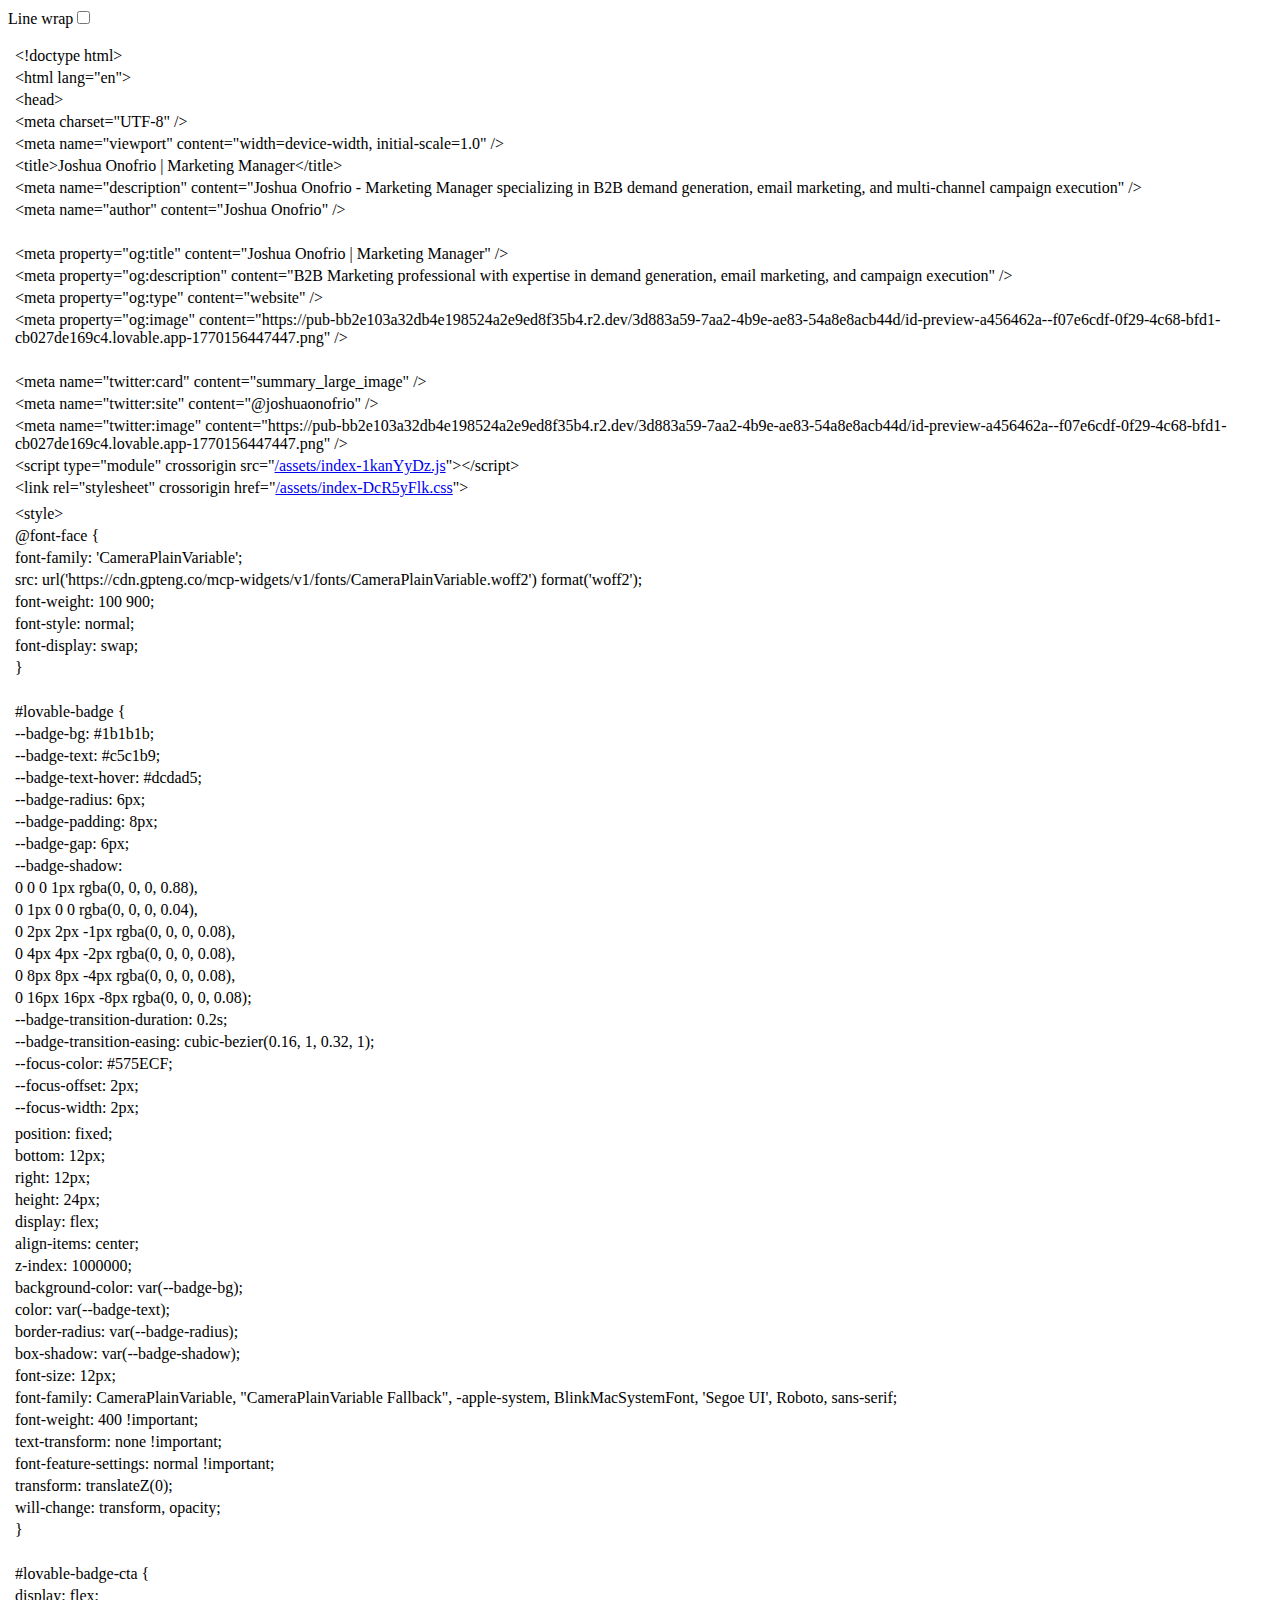
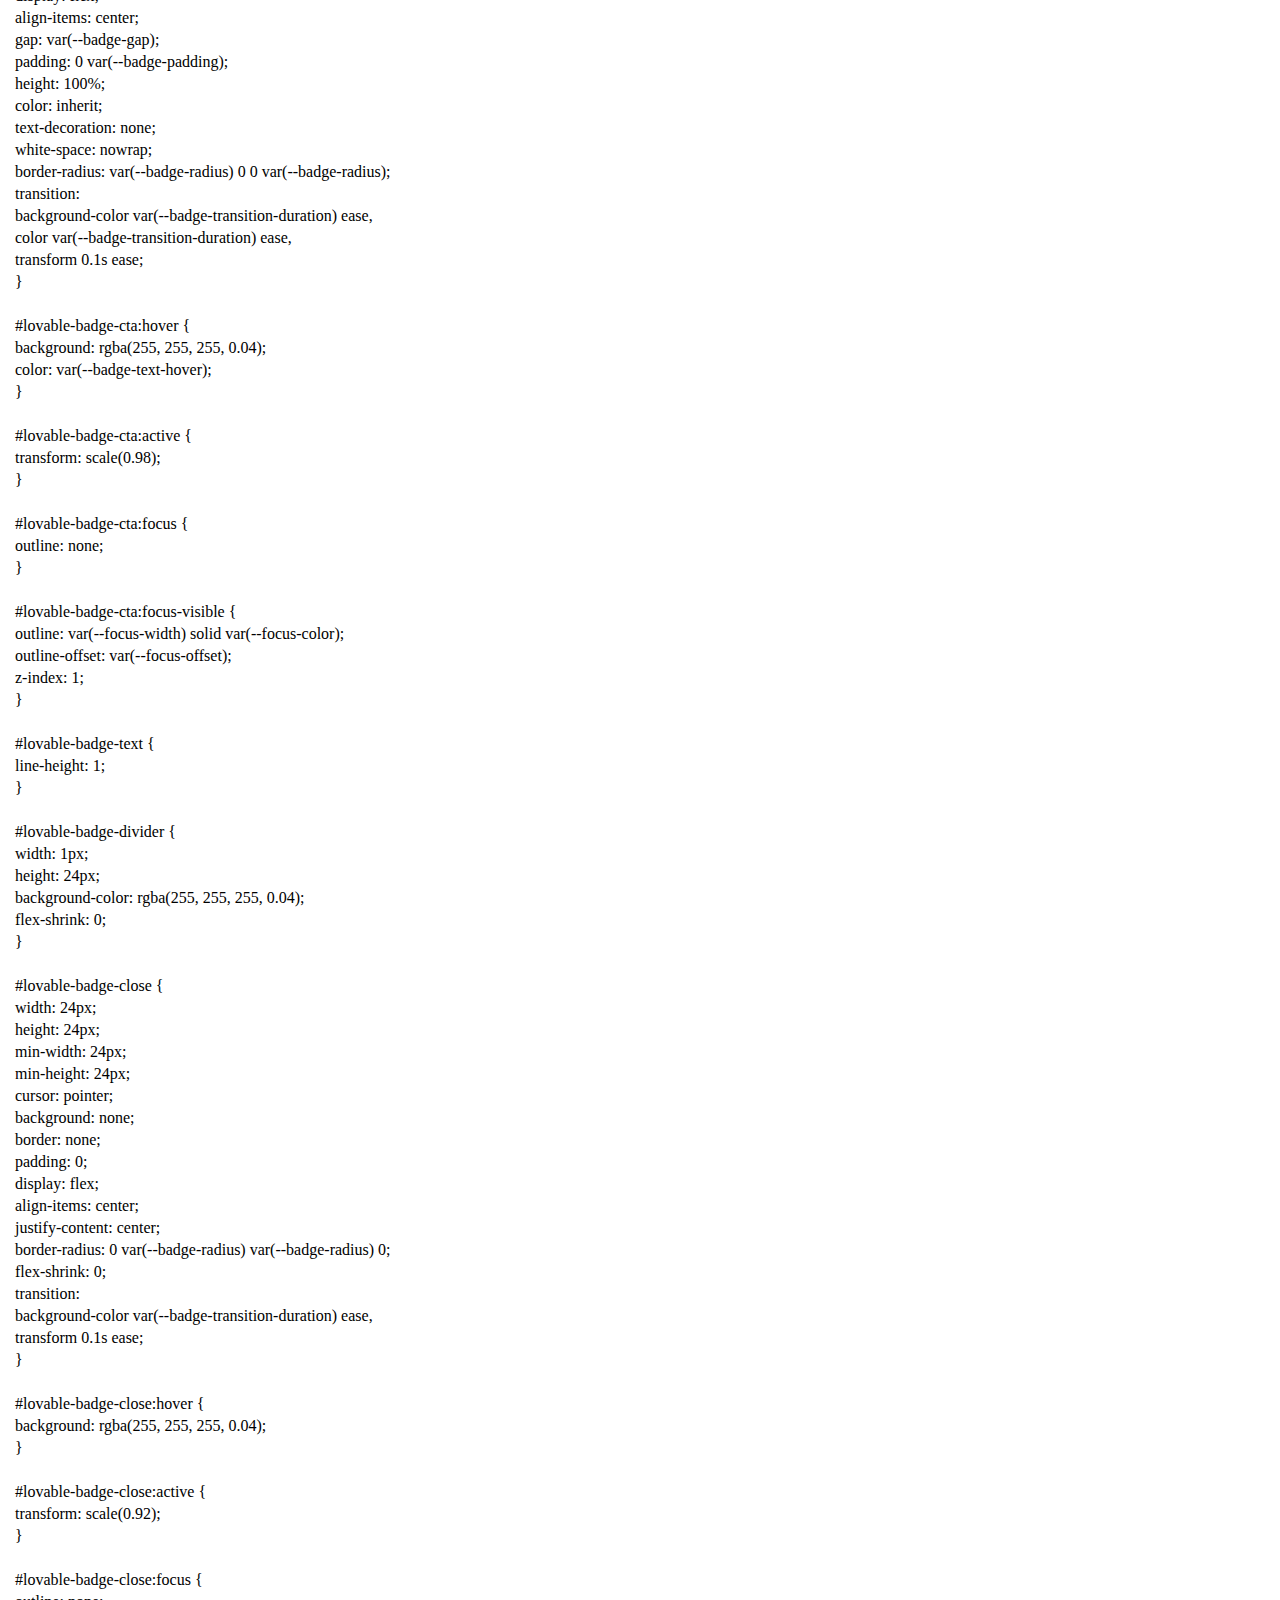
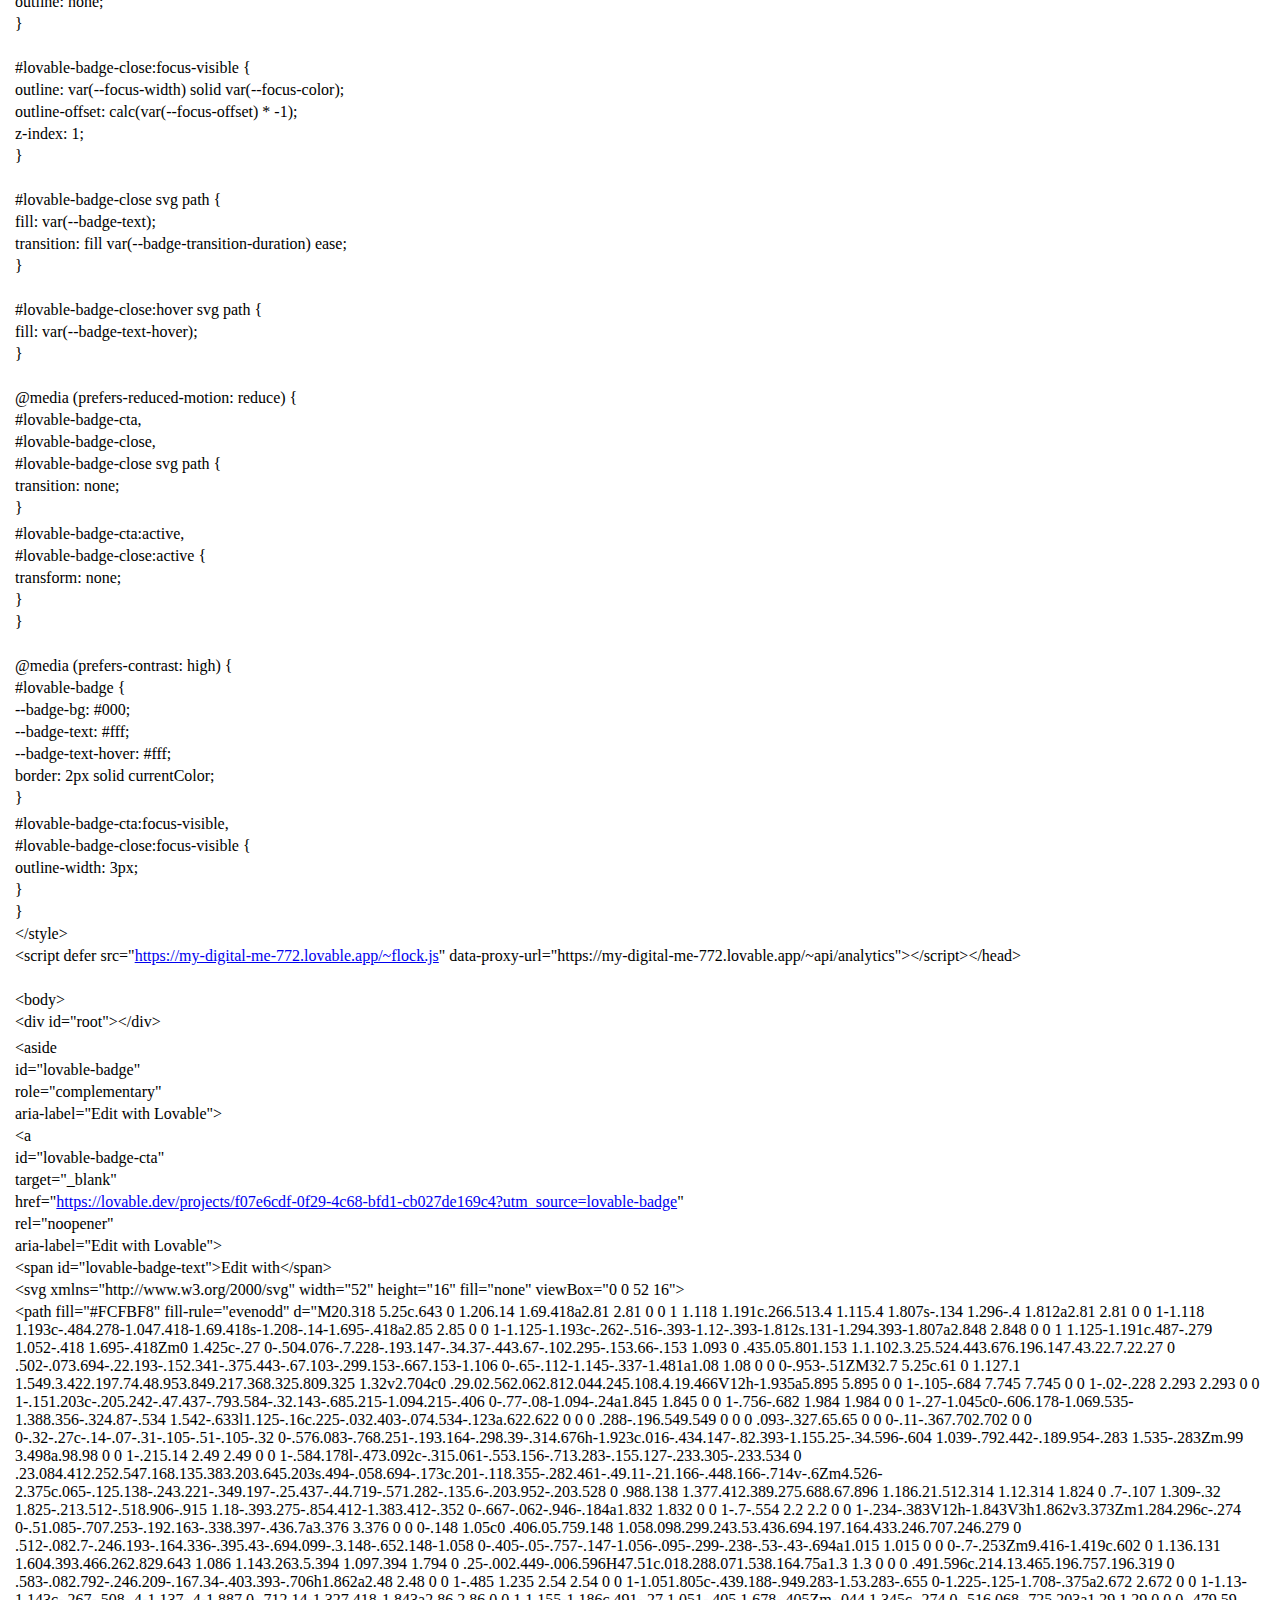
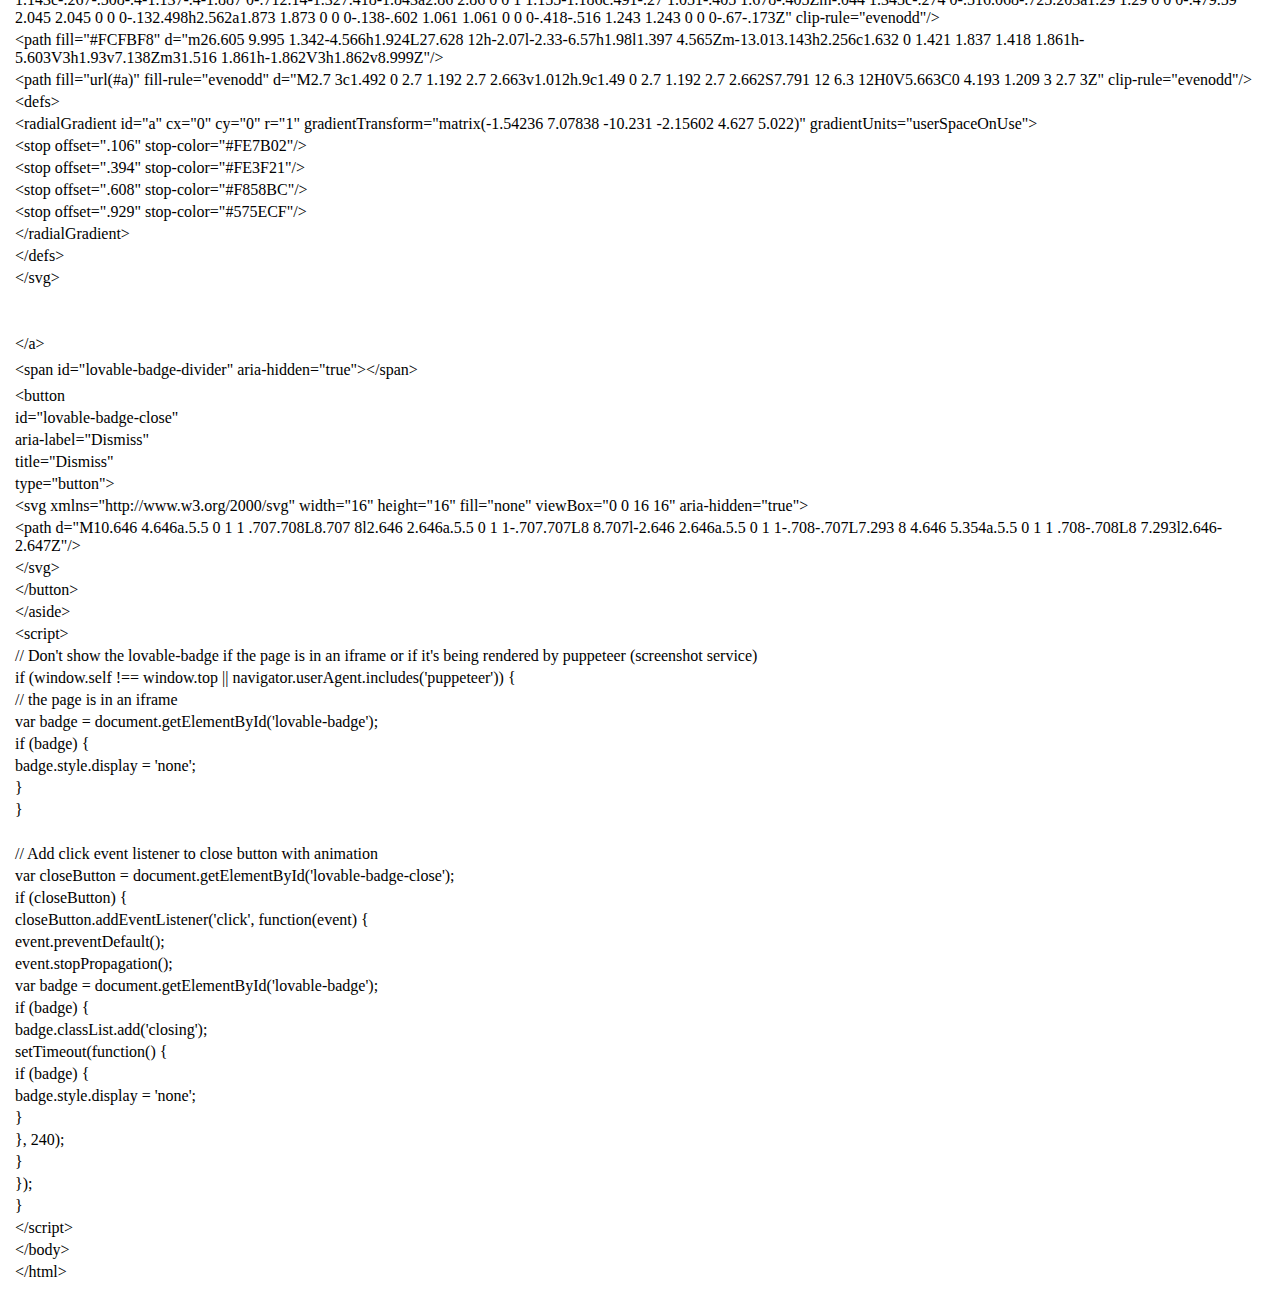
<file: view-source_https___my-digital-me-772.lovable.app_#contact.html>
<!-- saved from url=(0046)https://my-digital-me-772.lovable.app/#contact -->
<html><head><meta http-equiv="Content-Type" content="text/html; charset=UTF-8"><meta name="color-scheme" content="light dark"></head><body><div class="line-gutter-backdrop"></div><form autocomplete="off"><label class="line-wrap-control">Line wrap<input type="checkbox" aria-label="Line wrap"></label></form><table><tbody><tr><td class="line-number" value="1"></td><td class="line-content"><span class="html-doctype">&lt;!doctype html&gt;</span></td></tr><tr><td class="line-number" value="2"></td><td class="line-content"><span class="html-tag">&lt;html <span class="html-attribute-name">lang</span>="<span class="html-attribute-value">en</span>"&gt;</span></td></tr><tr><td class="line-number" value="3"></td><td class="line-content">  <span class="html-tag">&lt;head&gt;</span></td></tr><tr><td class="line-number" value="4"></td><td class="line-content">    <span class="html-tag">&lt;meta <span class="html-attribute-name">charset</span>="<span class="html-attribute-value">UTF-8</span>" /&gt;</span></td></tr><tr><td class="line-number" value="5"></td><td class="line-content">    <span class="html-tag">&lt;meta <span class="html-attribute-name">name</span>="<span class="html-attribute-value">viewport</span>" <span class="html-attribute-name">content</span>="<span class="html-attribute-value">width=device-width, initial-scale=1.0</span>" /&gt;</span></td></tr><tr><td class="line-number" value="6"></td><td class="line-content">    <span class="html-tag">&lt;title&gt;</span>Joshua Onofrio | Marketing Manager<span class="html-tag">&lt;/title&gt;</span></td></tr><tr><td class="line-number" value="7"></td><td class="line-content">    <span class="html-tag">&lt;meta <span class="html-attribute-name">name</span>="<span class="html-attribute-value">description</span>" <span class="html-attribute-name">content</span>="<span class="html-attribute-value">Joshua Onofrio - Marketing Manager specializing in B2B demand generation, email marketing, and multi-channel campaign execution</span>" /&gt;</span></td></tr><tr><td class="line-number" value="8"></td><td class="line-content">    <span class="html-tag">&lt;meta <span class="html-attribute-name">name</span>="<span class="html-attribute-value">author</span>" <span class="html-attribute-name">content</span>="<span class="html-attribute-value">Joshua Onofrio</span>" /&gt;</span></td></tr><tr><td class="line-number" value="9"></td><td class="line-content"><br></td></tr><tr><td class="line-number" value="10"></td><td class="line-content">    <span class="html-tag">&lt;meta <span class="html-attribute-name">property</span>="<span class="html-attribute-value">og:title</span>" <span class="html-attribute-name">content</span>="<span class="html-attribute-value">Joshua Onofrio | Marketing Manager</span>" /&gt;</span></td></tr><tr><td class="line-number" value="11"></td><td class="line-content">    <span class="html-tag">&lt;meta <span class="html-attribute-name">property</span>="<span class="html-attribute-value">og:description</span>" <span class="html-attribute-name">content</span>="<span class="html-attribute-value">B2B Marketing professional with expertise in demand generation, email marketing, and campaign execution</span>" /&gt;</span></td></tr><tr><td class="line-number" value="12"></td><td class="line-content">    <span class="html-tag">&lt;meta <span class="html-attribute-name">property</span>="<span class="html-attribute-value">og:type</span>" <span class="html-attribute-name">content</span>="<span class="html-attribute-value">website</span>" /&gt;</span></td></tr><tr><td class="line-number" value="13"></td><td class="line-content">    <span class="html-tag">&lt;meta <span class="html-attribute-name">property</span>="<span class="html-attribute-value">og:image</span>" <span class="html-attribute-name">content</span>="<span class="html-attribute-value">https://pub-bb2e103a32db4e198524a2e9ed8f35b4.r2.dev/3d883a59-7aa2-4b9e-ae83-54a8e8acb44d/id-preview-a456462a--f07e6cdf-0f29-4c68-bfd1-cb027de169c4.lovable.app-1770156447447.png</span>" /&gt;</span></td></tr><tr><td class="line-number" value="14"></td><td class="line-content"><br></td></tr><tr><td class="line-number" value="15"></td><td class="line-content">    <span class="html-tag">&lt;meta <span class="html-attribute-name">name</span>="<span class="html-attribute-value">twitter:card</span>" <span class="html-attribute-name">content</span>="<span class="html-attribute-value">summary_large_image</span>" /&gt;</span></td></tr><tr><td class="line-number" value="16"></td><td class="line-content">    <span class="html-tag">&lt;meta <span class="html-attribute-name">name</span>="<span class="html-attribute-value">twitter:site</span>" <span class="html-attribute-name">content</span>="<span class="html-attribute-value">@joshuaonofrio</span>" /&gt;</span></td></tr><tr><td class="line-number" value="17"></td><td class="line-content">    <span class="html-tag">&lt;meta <span class="html-attribute-name">name</span>="<span class="html-attribute-value">twitter:image</span>" <span class="html-attribute-name">content</span>="<span class="html-attribute-value">https://pub-bb2e103a32db4e198524a2e9ed8f35b4.r2.dev/3d883a59-7aa2-4b9e-ae83-54a8e8acb44d/id-preview-a456462a--f07e6cdf-0f29-4c68-bfd1-cb027de169c4.lovable.app-1770156447447.png</span>" /&gt;</span></td></tr><tr><td class="line-number" value="18"></td><td class="line-content">    <span class="html-tag">&lt;script <span class="html-attribute-name">type</span>="<span class="html-attribute-value">module</span>" <span class="html-attribute-name">crossorigin</span> <span class="html-attribute-name">src</span>="<a class="html-attribute-value html-resource-link" target="_blank" href="https://my-digital-me-772.lovable.app/assets/index-1kanYyDz.js" rel="noreferrer noopener">/assets/index-1kanYyDz.js</a>"&gt;</span><span class="html-tag">&lt;/script&gt;</span></td></tr><tr><td class="line-number" value="19"></td><td class="line-content">    <span class="html-tag">&lt;link <span class="html-attribute-name">rel</span>="<span class="html-attribute-value">stylesheet</span>" <span class="html-attribute-name">crossorigin</span> <span class="html-attribute-name">href</span>="<a class="html-attribute-value html-resource-link" target="_blank" href="https://my-digital-me-772.lovable.app/assets/index-DcR5yFlk.css" rel="noreferrer noopener">/assets/index-DcR5yFlk.css</a>"&gt;</span></td></tr><tr><td class="line-number" value="20"></td><td class="line-content">  </td></tr><tr><td class="line-number" value="21"></td><td class="line-content"><span class="html-tag">&lt;style&gt;</span></td></tr><tr><td class="line-number" value="22"></td><td class="line-content">	@font-face {</td></tr><tr><td class="line-number" value="23"></td><td class="line-content">		font-family: 'CameraPlainVariable';</td></tr><tr><td class="line-number" value="24"></td><td class="line-content">		src: url('https://cdn.gpteng.co/mcp-widgets/v1/fonts/CameraPlainVariable.woff2') format('woff2');</td></tr><tr><td class="line-number" value="25"></td><td class="line-content">		font-weight: 100 900;</td></tr><tr><td class="line-number" value="26"></td><td class="line-content">		font-style: normal;</td></tr><tr><td class="line-number" value="27"></td><td class="line-content">		font-display: swap;</td></tr><tr><td class="line-number" value="28"></td><td class="line-content">	}</td></tr><tr><td class="line-number" value="29"></td><td class="line-content"><br></td></tr><tr><td class="line-number" value="30"></td><td class="line-content">	#lovable-badge {</td></tr><tr><td class="line-number" value="31"></td><td class="line-content">		--badge-bg: #1b1b1b;</td></tr><tr><td class="line-number" value="32"></td><td class="line-content">		--badge-text: #c5c1b9;</td></tr><tr><td class="line-number" value="33"></td><td class="line-content">		--badge-text-hover: #dcdad5;</td></tr><tr><td class="line-number" value="34"></td><td class="line-content">		--badge-radius: 6px;</td></tr><tr><td class="line-number" value="35"></td><td class="line-content">		--badge-padding: 8px;</td></tr><tr><td class="line-number" value="36"></td><td class="line-content">		--badge-gap: 6px;</td></tr><tr><td class="line-number" value="37"></td><td class="line-content">		--badge-shadow: </td></tr><tr><td class="line-number" value="38"></td><td class="line-content">			0 0 0 1px rgba(0, 0, 0, 0.88),</td></tr><tr><td class="line-number" value="39"></td><td class="line-content">			0 1px 0 0 rgba(0, 0, 0, 0.04),</td></tr><tr><td class="line-number" value="40"></td><td class="line-content">			0 2px 2px -1px rgba(0, 0, 0, 0.08),</td></tr><tr><td class="line-number" value="41"></td><td class="line-content">			0 4px 4px -2px rgba(0, 0, 0, 0.08),</td></tr><tr><td class="line-number" value="42"></td><td class="line-content">			0 8px 8px -4px rgba(0, 0, 0, 0.08),</td></tr><tr><td class="line-number" value="43"></td><td class="line-content">			0 16px 16px -8px rgba(0, 0, 0, 0.08);</td></tr><tr><td class="line-number" value="44"></td><td class="line-content">		--badge-transition-duration: 0.2s;</td></tr><tr><td class="line-number" value="45"></td><td class="line-content">		--badge-transition-easing: cubic-bezier(0.16, 1, 0.32, 1);</td></tr><tr><td class="line-number" value="46"></td><td class="line-content">		--focus-color: #575ECF;</td></tr><tr><td class="line-number" value="47"></td><td class="line-content">		--focus-offset: 2px;</td></tr><tr><td class="line-number" value="48"></td><td class="line-content">		--focus-width: 2px;</td></tr><tr><td class="line-number" value="49"></td><td class="line-content">		</td></tr><tr><td class="line-number" value="50"></td><td class="line-content">		position: fixed;</td></tr><tr><td class="line-number" value="51"></td><td class="line-content">		bottom: 12px;</td></tr><tr><td class="line-number" value="52"></td><td class="line-content">		right: 12px;</td></tr><tr><td class="line-number" value="53"></td><td class="line-content">		height: 24px;</td></tr><tr><td class="line-number" value="54"></td><td class="line-content">		display: flex;</td></tr><tr><td class="line-number" value="55"></td><td class="line-content">		align-items: center;</td></tr><tr><td class="line-number" value="56"></td><td class="line-content">		z-index: 1000000;</td></tr><tr><td class="line-number" value="57"></td><td class="line-content">		background-color: var(--badge-bg);</td></tr><tr><td class="line-number" value="58"></td><td class="line-content">		color: var(--badge-text);</td></tr><tr><td class="line-number" value="59"></td><td class="line-content">		border-radius: var(--badge-radius);</td></tr><tr><td class="line-number" value="60"></td><td class="line-content">		box-shadow: var(--badge-shadow);</td></tr><tr><td class="line-number" value="61"></td><td class="line-content">		font-size: 12px;</td></tr><tr><td class="line-number" value="62"></td><td class="line-content">		font-family: CameraPlainVariable, "CameraPlainVariable Fallback", -apple-system, BlinkMacSystemFont, 'Segoe UI', Roboto, sans-serif;</td></tr><tr><td class="line-number" value="63"></td><td class="line-content">		font-weight: 400 !important;</td></tr><tr><td class="line-number" value="64"></td><td class="line-content">		text-transform: none !important;</td></tr><tr><td class="line-number" value="65"></td><td class="line-content">		font-feature-settings: normal !important;</td></tr><tr><td class="line-number" value="66"></td><td class="line-content">		transform: translateZ(0);</td></tr><tr><td class="line-number" value="67"></td><td class="line-content">		will-change: transform, opacity;</td></tr><tr><td class="line-number" value="68"></td><td class="line-content">	}</td></tr><tr><td class="line-number" value="69"></td><td class="line-content"><br></td></tr><tr><td class="line-number" value="70"></td><td class="line-content">	#lovable-badge-cta {</td></tr><tr><td class="line-number" value="71"></td><td class="line-content">		display: flex;</td></tr><tr><td class="line-number" value="72"></td><td class="line-content">		align-items: center;</td></tr><tr><td class="line-number" value="73"></td><td class="line-content">		gap: var(--badge-gap);</td></tr><tr><td class="line-number" value="74"></td><td class="line-content">		padding: 0 var(--badge-padding);</td></tr><tr><td class="line-number" value="75"></td><td class="line-content">		height: 100%;</td></tr><tr><td class="line-number" value="76"></td><td class="line-content">		color: inherit;</td></tr><tr><td class="line-number" value="77"></td><td class="line-content">		text-decoration: none;</td></tr><tr><td class="line-number" value="78"></td><td class="line-content">		white-space: nowrap;</td></tr><tr><td class="line-number" value="79"></td><td class="line-content">		border-radius: var(--badge-radius) 0 0 var(--badge-radius);</td></tr><tr><td class="line-number" value="80"></td><td class="line-content">		transition: </td></tr><tr><td class="line-number" value="81"></td><td class="line-content">			background-color var(--badge-transition-duration) ease,</td></tr><tr><td class="line-number" value="82"></td><td class="line-content">			color var(--badge-transition-duration) ease,</td></tr><tr><td class="line-number" value="83"></td><td class="line-content">			transform 0.1s ease;</td></tr><tr><td class="line-number" value="84"></td><td class="line-content">	}</td></tr><tr><td class="line-number" value="85"></td><td class="line-content"><br></td></tr><tr><td class="line-number" value="86"></td><td class="line-content">	#lovable-badge-cta:hover {</td></tr><tr><td class="line-number" value="87"></td><td class="line-content">		background: rgba(255, 255, 255, 0.04);</td></tr><tr><td class="line-number" value="88"></td><td class="line-content">		color: var(--badge-text-hover);</td></tr><tr><td class="line-number" value="89"></td><td class="line-content">	}</td></tr><tr><td class="line-number" value="90"></td><td class="line-content"><br></td></tr><tr><td class="line-number" value="91"></td><td class="line-content">	#lovable-badge-cta:active {</td></tr><tr><td class="line-number" value="92"></td><td class="line-content">		transform: scale(0.98);</td></tr><tr><td class="line-number" value="93"></td><td class="line-content">	}</td></tr><tr><td class="line-number" value="94"></td><td class="line-content"><br></td></tr><tr><td class="line-number" value="95"></td><td class="line-content">	#lovable-badge-cta:focus {</td></tr><tr><td class="line-number" value="96"></td><td class="line-content">		outline: none;</td></tr><tr><td class="line-number" value="97"></td><td class="line-content">	}</td></tr><tr><td class="line-number" value="98"></td><td class="line-content"><br></td></tr><tr><td class="line-number" value="99"></td><td class="line-content">	#lovable-badge-cta:focus-visible {</td></tr><tr><td class="line-number" value="100"></td><td class="line-content">		outline: var(--focus-width) solid var(--focus-color);</td></tr><tr><td class="line-number" value="101"></td><td class="line-content">		outline-offset: var(--focus-offset);</td></tr><tr><td class="line-number" value="102"></td><td class="line-content">		z-index: 1;</td></tr><tr><td class="line-number" value="103"></td><td class="line-content">	}</td></tr><tr><td class="line-number" value="104"></td><td class="line-content"><br></td></tr><tr><td class="line-number" value="105"></td><td class="line-content">	#lovable-badge-text {</td></tr><tr><td class="line-number" value="106"></td><td class="line-content">		line-height: 1;</td></tr><tr><td class="line-number" value="107"></td><td class="line-content">	}</td></tr><tr><td class="line-number" value="108"></td><td class="line-content"><br></td></tr><tr><td class="line-number" value="109"></td><td class="line-content">	#lovable-badge-divider {</td></tr><tr><td class="line-number" value="110"></td><td class="line-content">		width: 1px;</td></tr><tr><td class="line-number" value="111"></td><td class="line-content">		height: 24px;</td></tr><tr><td class="line-number" value="112"></td><td class="line-content">		background-color: rgba(255, 255, 255, 0.04);</td></tr><tr><td class="line-number" value="113"></td><td class="line-content">		flex-shrink: 0;</td></tr><tr><td class="line-number" value="114"></td><td class="line-content">	}</td></tr><tr><td class="line-number" value="115"></td><td class="line-content"><br></td></tr><tr><td class="line-number" value="116"></td><td class="line-content">	#lovable-badge-close {</td></tr><tr><td class="line-number" value="117"></td><td class="line-content">		width: 24px;</td></tr><tr><td class="line-number" value="118"></td><td class="line-content">		height: 24px;</td></tr><tr><td class="line-number" value="119"></td><td class="line-content">		min-width: 24px;</td></tr><tr><td class="line-number" value="120"></td><td class="line-content">		min-height: 24px;</td></tr><tr><td class="line-number" value="121"></td><td class="line-content">		cursor: pointer;</td></tr><tr><td class="line-number" value="122"></td><td class="line-content">		background: none;</td></tr><tr><td class="line-number" value="123"></td><td class="line-content">		border: none;</td></tr><tr><td class="line-number" value="124"></td><td class="line-content">		padding: 0;</td></tr><tr><td class="line-number" value="125"></td><td class="line-content">		display: flex;</td></tr><tr><td class="line-number" value="126"></td><td class="line-content">		align-items: center;</td></tr><tr><td class="line-number" value="127"></td><td class="line-content">		justify-content: center;</td></tr><tr><td class="line-number" value="128"></td><td class="line-content">		border-radius: 0 var(--badge-radius) var(--badge-radius) 0;</td></tr><tr><td class="line-number" value="129"></td><td class="line-content">		flex-shrink: 0;</td></tr><tr><td class="line-number" value="130"></td><td class="line-content">		transition: </td></tr><tr><td class="line-number" value="131"></td><td class="line-content">			background-color var(--badge-transition-duration) ease,</td></tr><tr><td class="line-number" value="132"></td><td class="line-content">			transform 0.1s ease;</td></tr><tr><td class="line-number" value="133"></td><td class="line-content">	}</td></tr><tr><td class="line-number" value="134"></td><td class="line-content"><br></td></tr><tr><td class="line-number" value="135"></td><td class="line-content">	#lovable-badge-close:hover {</td></tr><tr><td class="line-number" value="136"></td><td class="line-content">		background: rgba(255, 255, 255, 0.04);</td></tr><tr><td class="line-number" value="137"></td><td class="line-content">	}</td></tr><tr><td class="line-number" value="138"></td><td class="line-content"><br></td></tr><tr><td class="line-number" value="139"></td><td class="line-content">	#lovable-badge-close:active {</td></tr><tr><td class="line-number" value="140"></td><td class="line-content">		transform: scale(0.92);</td></tr><tr><td class="line-number" value="141"></td><td class="line-content">	}</td></tr><tr><td class="line-number" value="142"></td><td class="line-content"><br></td></tr><tr><td class="line-number" value="143"></td><td class="line-content">	#lovable-badge-close:focus {</td></tr><tr><td class="line-number" value="144"></td><td class="line-content">		outline: none;</td></tr><tr><td class="line-number" value="145"></td><td class="line-content">	}</td></tr><tr><td class="line-number" value="146"></td><td class="line-content"><br></td></tr><tr><td class="line-number" value="147"></td><td class="line-content">	#lovable-badge-close:focus-visible {</td></tr><tr><td class="line-number" value="148"></td><td class="line-content">		outline: var(--focus-width) solid var(--focus-color);</td></tr><tr><td class="line-number" value="149"></td><td class="line-content">		outline-offset: calc(var(--focus-offset) * -1);</td></tr><tr><td class="line-number" value="150"></td><td class="line-content">		z-index: 1;</td></tr><tr><td class="line-number" value="151"></td><td class="line-content">	}</td></tr><tr><td class="line-number" value="152"></td><td class="line-content"><br></td></tr><tr><td class="line-number" value="153"></td><td class="line-content">	#lovable-badge-close svg path {</td></tr><tr><td class="line-number" value="154"></td><td class="line-content">		fill: var(--badge-text);</td></tr><tr><td class="line-number" value="155"></td><td class="line-content">		transition: fill var(--badge-transition-duration) ease;</td></tr><tr><td class="line-number" value="156"></td><td class="line-content">	}</td></tr><tr><td class="line-number" value="157"></td><td class="line-content"><br></td></tr><tr><td class="line-number" value="158"></td><td class="line-content">	#lovable-badge-close:hover svg path {</td></tr><tr><td class="line-number" value="159"></td><td class="line-content">		fill: var(--badge-text-hover);</td></tr><tr><td class="line-number" value="160"></td><td class="line-content">	}</td></tr><tr><td class="line-number" value="161"></td><td class="line-content"><br></td></tr><tr><td class="line-number" value="162"></td><td class="line-content">	@media (prefers-reduced-motion: reduce) {</td></tr><tr><td class="line-number" value="163"></td><td class="line-content">		#lovable-badge-cta,</td></tr><tr><td class="line-number" value="164"></td><td class="line-content">		#lovable-badge-close,</td></tr><tr><td class="line-number" value="165"></td><td class="line-content">		#lovable-badge-close svg path {</td></tr><tr><td class="line-number" value="166"></td><td class="line-content">			transition: none;</td></tr><tr><td class="line-number" value="167"></td><td class="line-content">		}</td></tr><tr><td class="line-number" value="168"></td><td class="line-content">		</td></tr><tr><td class="line-number" value="169"></td><td class="line-content">		#lovable-badge-cta:active,</td></tr><tr><td class="line-number" value="170"></td><td class="line-content">		#lovable-badge-close:active {</td></tr><tr><td class="line-number" value="171"></td><td class="line-content">			transform: none;</td></tr><tr><td class="line-number" value="172"></td><td class="line-content">		}</td></tr><tr><td class="line-number" value="173"></td><td class="line-content">	}</td></tr><tr><td class="line-number" value="174"></td><td class="line-content"><br></td></tr><tr><td class="line-number" value="175"></td><td class="line-content">	@media (prefers-contrast: high) {</td></tr><tr><td class="line-number" value="176"></td><td class="line-content">		#lovable-badge {</td></tr><tr><td class="line-number" value="177"></td><td class="line-content">			--badge-bg: #000;</td></tr><tr><td class="line-number" value="178"></td><td class="line-content">			--badge-text: #fff;</td></tr><tr><td class="line-number" value="179"></td><td class="line-content">			--badge-text-hover: #fff;</td></tr><tr><td class="line-number" value="180"></td><td class="line-content">			border: 2px solid currentColor;</td></tr><tr><td class="line-number" value="181"></td><td class="line-content">		}</td></tr><tr><td class="line-number" value="182"></td><td class="line-content">		</td></tr><tr><td class="line-number" value="183"></td><td class="line-content">		#lovable-badge-cta:focus-visible,</td></tr><tr><td class="line-number" value="184"></td><td class="line-content">		#lovable-badge-close:focus-visible {</td></tr><tr><td class="line-number" value="185"></td><td class="line-content">			outline-width: 3px;</td></tr><tr><td class="line-number" value="186"></td><td class="line-content">		}</td></tr><tr><td class="line-number" value="187"></td><td class="line-content">	}</td></tr><tr><td class="line-number" value="188"></td><td class="line-content"><span class="html-tag">&lt;/style&gt;</span></td></tr><tr><td class="line-number" value="189"></td><td class="line-content"><span class="html-tag">&lt;script <span class="html-attribute-name">defer</span> <span class="html-attribute-name">src</span>="<a class="html-attribute-value html-resource-link" target="_blank" href="https://my-digital-me-772.lovable.app/~flock.js" rel="noreferrer noopener">https://my-digital-me-772.lovable.app/~flock.js</a>" <span class="html-attribute-name">data-proxy-url</span>="<span class="html-attribute-value">https://my-digital-me-772.lovable.app/~api/analytics</span>"&gt;</span><span class="html-tag">&lt;/script&gt;</span><span class="html-tag">&lt;/head&gt;</span></td></tr><tr><td class="line-number" value="190"></td><td class="line-content"><br></td></tr><tr><td class="line-number" value="191"></td><td class="line-content">  <span class="html-tag">&lt;body&gt;</span></td></tr><tr><td class="line-number" value="192"></td><td class="line-content">    <span class="html-tag">&lt;div <span class="html-attribute-name">id</span>="<span class="html-attribute-value">root</span>"&gt;</span><span class="html-tag">&lt;/div&gt;</span></td></tr><tr><td class="line-number" value="193"></td><td class="line-content">  </td></tr><tr><td class="line-number" value="194"></td><td class="line-content"><span class="html-tag">&lt;aside </span></td></tr><tr><td class="line-number" value="195"></td><td class="line-content"><span class="html-tag">	<span class="html-attribute-name">id</span>="<span class="html-attribute-value">lovable-badge</span>" </span></td></tr><tr><td class="line-number" value="196"></td><td class="line-content"><span class="html-tag">	<span class="html-attribute-name">role</span>="<span class="html-attribute-value">complementary</span>" </span></td></tr><tr><td class="line-number" value="197"></td><td class="line-content"><span class="html-tag">	<span class="html-attribute-name">aria-label</span>="<span class="html-attribute-value">Edit with Lovable</span>"&gt;</span></td></tr><tr><td class="line-number" value="198"></td><td class="line-content">	<span class="html-tag">&lt;a </span></td></tr><tr><td class="line-number" value="199"></td><td class="line-content"><span class="html-tag">		<span class="html-attribute-name">id</span>="<span class="html-attribute-value">lovable-badge-cta</span>" </span></td></tr><tr><td class="line-number" value="200"></td><td class="line-content"><span class="html-tag">		<span class="html-attribute-name">target</span>="<span class="html-attribute-value">_blank</span>" </span></td></tr><tr><td class="line-number" value="201"></td><td class="line-content"><span class="html-tag">		<span class="html-attribute-name">href</span>="<a class="html-attribute-value html-external-link" target="_blank" href="https://lovable.dev/projects/f07e6cdf-0f29-4c68-bfd1-cb027de169c4?utm_source=lovable-badge" rel="noreferrer noopener">https://lovable.dev/projects/f07e6cdf-0f29-4c68-bfd1-cb027de169c4?utm_source=lovable-badge</a>"</span></td></tr><tr><td class="line-number" value="202"></td><td class="line-content"><span class="html-tag">		<span class="html-attribute-name">rel</span>="<span class="html-attribute-value">noopener</span>"</span></td></tr><tr><td class="line-number" value="203"></td><td class="line-content"><span class="html-tag">		<span class="html-attribute-name">aria-label</span>="<span class="html-attribute-value">Edit with Lovable</span>"&gt;</span></td></tr><tr><td class="line-number" value="204"></td><td class="line-content">		<span class="html-tag">&lt;span <span class="html-attribute-name">id</span>="<span class="html-attribute-value">lovable-badge-text</span>"&gt;</span>Edit with<span class="html-tag">&lt;/span&gt;</span></td></tr><tr><td class="line-number" value="205"></td><td class="line-content">		<span class="html-tag">&lt;svg <span class="html-attribute-name">xmlns</span>="<span class="html-attribute-value">http://www.w3.org/2000/svg</span>" <span class="html-attribute-name">width</span>="<span class="html-attribute-value">52</span>" <span class="html-attribute-name">height</span>="<span class="html-attribute-value">16</span>" <span class="html-attribute-name">fill</span>="<span class="html-attribute-value">none</span>" <span class="html-attribute-name">viewBox</span>="<span class="html-attribute-value">0 0 52 16</span>"&gt;</span></td></tr><tr><td class="line-number" value="206"></td><td class="line-content">  <span class="html-tag">&lt;path <span class="html-attribute-name">fill</span>="<span class="html-attribute-value">#FCFBF8</span>" <span class="html-attribute-name">fill-rule</span>="<span class="html-attribute-value">evenodd</span>" <span class="html-attribute-name">d</span>="<span class="html-attribute-value">M20.318 5.25c.643 0 1.206.14 1.69.418a2.81 2.81 0 0 1 1.118 1.191c.266.513.4 1.115.4 1.807s-.134 1.296-.4 1.812a2.81 2.81 0 0 1-1.118 1.193c-.484.278-1.047.418-1.69.418s-1.208-.14-1.695-.418a2.85 2.85 0 0 1-1.125-1.193c-.262-.516-.393-1.12-.393-1.812s.131-1.294.393-1.807a2.848 2.848 0 0 1 1.125-1.191c.487-.279 1.052-.418 1.695-.418Zm0 1.425c-.27 0-.504.076-.7.228-.193.147-.34.37-.443.67-.102.295-.153.66-.153 1.093 0 .435.05.801.153 1.1.102.3.25.524.443.676.196.147.43.22.7.22.27 0 .502-.073.694-.22.193-.152.341-.375.443-.67.103-.299.153-.667.153-1.106 0-.65-.112-1.145-.337-1.481a1.08 1.08 0 0 0-.953-.51ZM32.7 5.25c.61 0 1.127.1 1.549.3.422.197.74.48.953.849.217.368.325.809.325 1.32v2.704c0 .29.02.562.062.812.044.245.108.4.19.466V12h-1.935a5.895 5.895 0 0 1-.105-.684 7.745 7.745 0 0 1-.02-.228 2.293 2.293 0 0 1-.151.203c-.205.242-.47.437-.793.584-.32.143-.685.215-1.094.215-.406 0-.77-.08-1.094-.24a1.845 1.845 0 0 1-.756-.682 1.984 1.984 0 0 1-.27-1.045c0-.606.178-1.069.535-1.388.356-.324.87-.534 1.542-.633l1.125-.16c.225-.032.403-.074.534-.123a.622.622 0 0 0 .288-.196.549.549 0 0 0 .093-.327.65.65 0 0 0-.11-.367.702.702 0 0 0-.32-.27c-.14-.07-.31-.105-.51-.105-.32 0-.576.083-.768.251-.193.164-.298.39-.314.676h-1.923c.016-.434.147-.82.393-1.155.25-.34.596-.604 1.039-.792.442-.189.954-.283 1.535-.283Zm.99 3.498a.98.98 0 0 1-.215.14 2.49 2.49 0 0 1-.584.178l-.473.092c-.315.061-.553.156-.713.283-.155.127-.233.305-.233.534 0 .23.084.412.252.547.168.135.383.203.645.203s.494-.058.694-.173c.201-.118.355-.282.461-.49.11-.21.166-.448.166-.714v-.6Zm4.526-2.375c.065-.125.138-.243.221-.349.197-.25.437-.44.719-.571.282-.135.6-.203.952-.203.528 0 .988.138 1.377.412.389.275.688.67.896 1.186.21.512.314 1.12.314 1.824 0 .7-.107 1.309-.32 1.825-.213.512-.518.906-.915 1.18-.393.275-.854.412-1.383.412-.352 0-.667-.062-.946-.184a1.832 1.832 0 0 1-.7-.554 2.2 2.2 0 0 1-.234-.383V12h-1.843V3h1.862v3.373Zm1.284.296c-.274 0-.51.085-.707.253-.192.163-.338.397-.436.7a3.376 3.376 0 0 0-.148 1.05c0 .406.05.759.148 1.058.098.299.243.53.436.694.197.164.433.246.707.246.279 0 .512-.082.7-.246.193-.164.336-.395.43-.694.099-.3.148-.652.148-1.058 0-.405-.05-.757-.147-1.056-.095-.299-.238-.53-.43-.694a1.015 1.015 0 0 0-.7-.253Zm9.416-1.419c.602 0 1.136.131 1.604.393.466.262.829.643 1.086 1.143.263.5.394 1.097.394 1.794 0 .25-.002.449-.006.596H47.51c.018.288.071.538.164.75a1.3 1.3 0 0 0 .491.596c.214.13.465.196.757.196.319 0 .583-.082.792-.246.209-.167.34-.403.393-.706h1.862a2.48 2.48 0 0 1-.485 1.235 2.54 2.54 0 0 1-1.051.805c-.439.188-.949.283-1.53.283-.655 0-1.225-.125-1.708-.375a2.672 2.672 0 0 1-1.13-1.143c-.267-.508-.4-1.137-.4-1.887 0-.712.14-1.327.418-1.843a2.86 2.86 0 0 1 1.155-1.186c.491-.27 1.051-.405 1.678-.405Zm-.044 1.345c-.274 0-.516.068-.725.203a1.29 1.29 0 0 0-.479.59 2.045 2.045 0 0 0-.132.498h2.562a1.873 1.873 0 0 0-.138-.602 1.061 1.061 0 0 0-.418-.516 1.243 1.243 0 0 0-.67-.173Z</span>" <span class="html-attribute-name">clip-rule</span>="<span class="html-attribute-value">evenodd</span>"/&gt;</span></td></tr><tr><td class="line-number" value="207"></td><td class="line-content">  <span class="html-tag">&lt;path <span class="html-attribute-name">fill</span>="<span class="html-attribute-value">#FCFBF8</span>" <span class="html-attribute-name">d</span>="<span class="html-attribute-value">m26.605 9.995 1.342-4.566h1.924L27.628 12h-2.07l-2.33-6.57h1.98l1.397 4.565Zm-13.013.143h2.256c1.632 0 1.421 1.837 1.418 1.861h-5.603V3h1.93v7.138Zm31.516 1.861h-1.862V3h1.862v8.999Z</span>"/&gt;</span></td></tr><tr><td class="line-number" value="208"></td><td class="line-content">  <span class="html-tag">&lt;path <span class="html-attribute-name">fill</span>="<span class="html-attribute-value">url(#a)</span>" <span class="html-attribute-name">fill-rule</span>="<span class="html-attribute-value">evenodd</span>" <span class="html-attribute-name">d</span>="<span class="html-attribute-value">M2.7 3c1.492 0 2.7 1.192 2.7 2.663v1.012h.9c1.49 0 2.7 1.192 2.7 2.662S7.791 12 6.3 12H0V5.663C0 4.193 1.209 3 2.7 3Z</span>" <span class="html-attribute-name">clip-rule</span>="<span class="html-attribute-value">evenodd</span>"/&gt;</span></td></tr><tr><td class="line-number" value="209"></td><td class="line-content">  <span class="html-tag">&lt;defs&gt;</span></td></tr><tr><td class="line-number" value="210"></td><td class="line-content">    <span class="html-tag">&lt;radialGradient <span class="html-attribute-name">id</span>="<span class="html-attribute-value">a</span>" <span class="html-attribute-name">cx</span>="<span class="html-attribute-value">0</span>" <span class="html-attribute-name">cy</span>="<span class="html-attribute-value">0</span>" <span class="html-attribute-name">r</span>="<span class="html-attribute-value">1</span>" <span class="html-attribute-name">gradientTransform</span>="<span class="html-attribute-value">matrix(-1.54236 7.07838 -10.231 -2.15602 4.627 5.022)</span>" <span class="html-attribute-name">gradientUnits</span>="<span class="html-attribute-value">userSpaceOnUse</span>"&gt;</span></td></tr><tr><td class="line-number" value="211"></td><td class="line-content">      <span class="html-tag">&lt;stop <span class="html-attribute-name">offset</span>="<span class="html-attribute-value">.106</span>" <span class="html-attribute-name">stop-color</span>="<span class="html-attribute-value">#FE7B02</span>"/&gt;</span></td></tr><tr><td class="line-number" value="212"></td><td class="line-content">      <span class="html-tag">&lt;stop <span class="html-attribute-name">offset</span>="<span class="html-attribute-value">.394</span>" <span class="html-attribute-name">stop-color</span>="<span class="html-attribute-value">#FE3F21</span>"/&gt;</span></td></tr><tr><td class="line-number" value="213"></td><td class="line-content">      <span class="html-tag">&lt;stop <span class="html-attribute-name">offset</span>="<span class="html-attribute-value">.608</span>" <span class="html-attribute-name">stop-color</span>="<span class="html-attribute-value">#F858BC</span>"/&gt;</span></td></tr><tr><td class="line-number" value="214"></td><td class="line-content">      <span class="html-tag">&lt;stop <span class="html-attribute-name">offset</span>="<span class="html-attribute-value">.929</span>" <span class="html-attribute-name">stop-color</span>="<span class="html-attribute-value">#575ECF</span>"/&gt;</span></td></tr><tr><td class="line-number" value="215"></td><td class="line-content">    <span class="html-tag">&lt;/radialGradient&gt;</span></td></tr><tr><td class="line-number" value="216"></td><td class="line-content">  <span class="html-tag">&lt;/defs&gt;</span></td></tr><tr><td class="line-number" value="217"></td><td class="line-content"><span class="html-tag">&lt;/svg&gt;</span></td></tr><tr><td class="line-number" value="218"></td><td class="line-content"><br></td></tr><tr><td class="line-number" value="219"></td><td class="line-content"><br></td></tr><tr><td class="line-number" value="220"></td><td class="line-content">	<span class="html-tag">&lt;/a&gt;</span></td></tr><tr><td class="line-number" value="221"></td><td class="line-content">	</td></tr><tr><td class="line-number" value="222"></td><td class="line-content">	<span class="html-tag">&lt;span <span class="html-attribute-name">id</span>="<span class="html-attribute-value">lovable-badge-divider</span>" <span class="html-attribute-name">aria-hidden</span>="<span class="html-attribute-value">true</span>"&gt;</span><span class="html-tag">&lt;/span&gt;</span></td></tr><tr><td class="line-number" value="223"></td><td class="line-content">	</td></tr><tr><td class="line-number" value="224"></td><td class="line-content">	<span class="html-tag">&lt;button </span></td></tr><tr><td class="line-number" value="225"></td><td class="line-content"><span class="html-tag">		<span class="html-attribute-name">id</span>="<span class="html-attribute-value">lovable-badge-close</span>"</span></td></tr><tr><td class="line-number" value="226"></td><td class="line-content"><span class="html-tag">		<span class="html-attribute-name">aria-label</span>="<span class="html-attribute-value">Dismiss</span>"</span></td></tr><tr><td class="line-number" value="227"></td><td class="line-content"><span class="html-tag">		<span class="html-attribute-name">title</span>="<span class="html-attribute-value">Dismiss</span>"</span></td></tr><tr><td class="line-number" value="228"></td><td class="line-content"><span class="html-tag">		<span class="html-attribute-name">type</span>="<span class="html-attribute-value">button</span>"&gt;</span></td></tr><tr><td class="line-number" value="229"></td><td class="line-content">		<span class="html-tag">&lt;svg <span class="html-attribute-name">xmlns</span>="<span class="html-attribute-value">http://www.w3.org/2000/svg</span>" <span class="html-attribute-name">width</span>="<span class="html-attribute-value">16</span>" <span class="html-attribute-name">height</span>="<span class="html-attribute-value">16</span>" <span class="html-attribute-name">fill</span>="<span class="html-attribute-value">none</span>" <span class="html-attribute-name">viewBox</span>="<span class="html-attribute-value">0 0 16 16</span>" <span class="html-attribute-name">aria-hidden</span>="<span class="html-attribute-value">true</span>"&gt;</span></td></tr><tr><td class="line-number" value="230"></td><td class="line-content">			<span class="html-tag">&lt;path <span class="html-attribute-name">d</span>="<span class="html-attribute-value">M10.646 4.646a.5.5 0 1 1 .707.708L8.707 8l2.646 2.646a.5.5 0 1 1-.707.707L8 8.707l-2.646 2.646a.5.5 0 1 1-.708-.707L7.293 8 4.646 5.354a.5.5 0 1 1 .708-.708L8 7.293l2.646-2.647Z</span>"/&gt;</span></td></tr><tr><td class="line-number" value="231"></td><td class="line-content">		<span class="html-tag">&lt;/svg&gt;</span></td></tr><tr><td class="line-number" value="232"></td><td class="line-content">	<span class="html-tag">&lt;/button&gt;</span></td></tr><tr><td class="line-number" value="233"></td><td class="line-content"><span class="html-tag">&lt;/aside&gt;</span></td></tr><tr><td class="line-number" value="234"></td><td class="line-content"><span class="html-tag">&lt;script&gt;</span></td></tr><tr><td class="line-number" value="235"></td><td class="line-content">	// Don't show the lovable-badge if the page is in an iframe or if it's being rendered by puppeteer (screenshot service)</td></tr><tr><td class="line-number" value="236"></td><td class="line-content">	if (window.self !== window.top || navigator.userAgent.includes('puppeteer')) {</td></tr><tr><td class="line-number" value="237"></td><td class="line-content">		// the page is in an iframe</td></tr><tr><td class="line-number" value="238"></td><td class="line-content">		var badge = document.getElementById('lovable-badge');</td></tr><tr><td class="line-number" value="239"></td><td class="line-content">		if (badge) {</td></tr><tr><td class="line-number" value="240"></td><td class="line-content">			badge.style.display = 'none';</td></tr><tr><td class="line-number" value="241"></td><td class="line-content">		}</td></tr><tr><td class="line-number" value="242"></td><td class="line-content">	}</td></tr><tr><td class="line-number" value="243"></td><td class="line-content"><br></td></tr><tr><td class="line-number" value="244"></td><td class="line-content">	// Add click event listener to close button with animation</td></tr><tr><td class="line-number" value="245"></td><td class="line-content">	var closeButton = document.getElementById('lovable-badge-close');</td></tr><tr><td class="line-number" value="246"></td><td class="line-content">	if (closeButton) {</td></tr><tr><td class="line-number" value="247"></td><td class="line-content">		closeButton.addEventListener('click', function(event) {</td></tr><tr><td class="line-number" value="248"></td><td class="line-content">			event.preventDefault();</td></tr><tr><td class="line-number" value="249"></td><td class="line-content">			event.stopPropagation();</td></tr><tr><td class="line-number" value="250"></td><td class="line-content">			var badge = document.getElementById('lovable-badge');</td></tr><tr><td class="line-number" value="251"></td><td class="line-content">			if (badge) {</td></tr><tr><td class="line-number" value="252"></td><td class="line-content">				badge.classList.add('closing');</td></tr><tr><td class="line-number" value="253"></td><td class="line-content">				setTimeout(function() {</td></tr><tr><td class="line-number" value="254"></td><td class="line-content">					if (badge) {</td></tr><tr><td class="line-number" value="255"></td><td class="line-content">						badge.style.display = 'none';</td></tr><tr><td class="line-number" value="256"></td><td class="line-content">					}</td></tr><tr><td class="line-number" value="257"></td><td class="line-content">				}, 240);</td></tr><tr><td class="line-number" value="258"></td><td class="line-content">			}</td></tr><tr><td class="line-number" value="259"></td><td class="line-content">		});</td></tr><tr><td class="line-number" value="260"></td><td class="line-content">	}</td></tr><tr><td class="line-number" value="261"></td><td class="line-content"><span class="html-tag">&lt;/script&gt;</span></td></tr><tr><td class="line-number" value="262"></td><td class="line-content"><span class="html-tag">&lt;/body&gt;</span></td></tr><tr><td class="line-number" value="263"></td><td class="line-content"><span class="html-tag">&lt;/html&gt;</span></td></tr><tr><td class="line-number" value="264"></td><td class="line-content"></td></tr></tbody></table></body></html>
</file>
